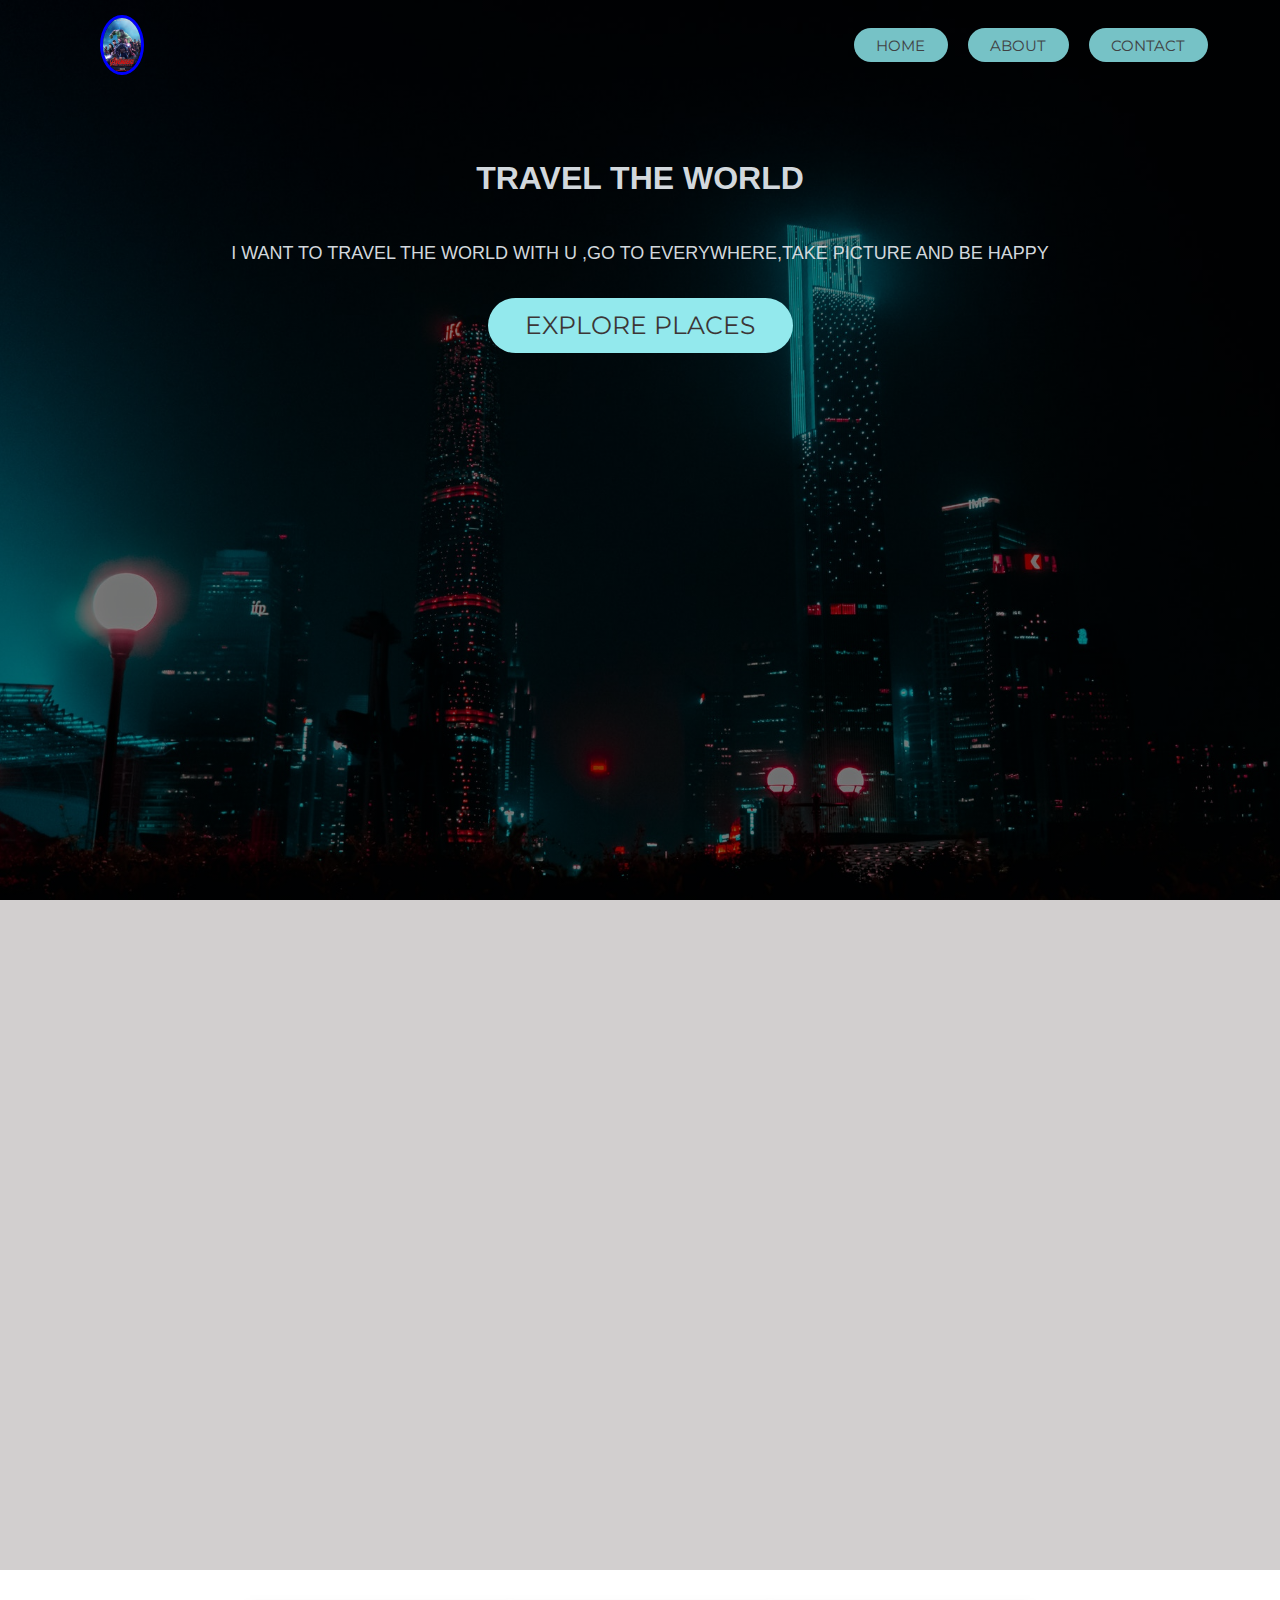
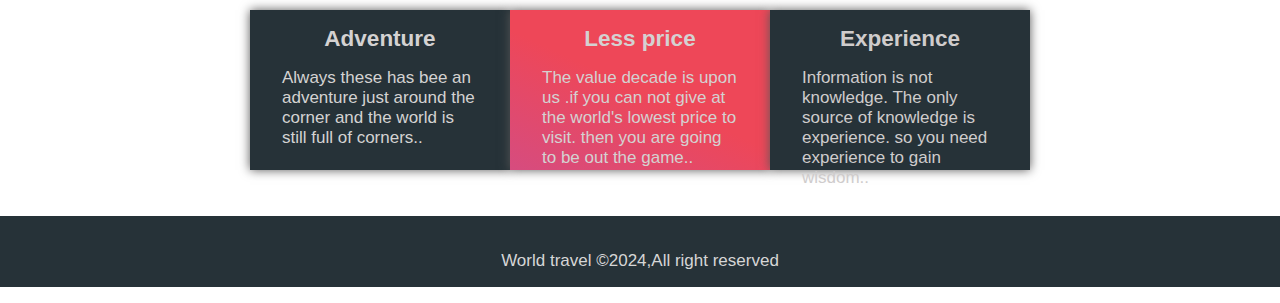
<file: index.html>
<!DOCTYPE html>
<html lang="en">
<head>
    <meta charset="UTF-8">
    <meta http-equiv="X-UA-Compatible" content="IE=edge">
    <meta name="viewport" content="width=device-width, initial-scale=1.0">
    <title>Travel website</title>
    <link rel="stylesheet" href="https://cdnjs.cloudflare.com/ajax/libs/font-awesome/6.2.1/css/all.min.css" integrity="sha512-MV7K8+y+gLIBoVD59lQIYicR65iaqukzvf/nwasF0nqhPay5w/9lJmVM2hMDcnK1OnMGCdVK+iQrJ7lzPJQd1w==" crossorigin="anonymous" referrerpolicy="no-referrer" />
    <link rel="stylesheet" href="./static/style.css">
</head>
<body>
    <header class="header">
 <nav class="navbar">
 <img src="./img/logo_4.jpeg" alt="" class="logo"> 
  <ul class="nav-items"  type="none">
  <li class="nav-item" ><a style="text-decoration:none ;" href="./index.html">Home</a></li>
  <li class="nav-item"><a style="text-decoration:none ;" href="./about.html">About</a></li>
  <li class="nav-item" ><a style="text-decoration:none ;" href="./contact.html">Contact</a></li>
</ul>
</nav>
<div class="content">
  <h1 class="heading">TRAVEL THE WORLD</h1>  
  <p>I want to travel the world with u ,go to everywhere,take picture and be happy</p>
  <a  style="text-decoration:none ;" href="#explore place" class="btn">Explore places</a>

</div>
</header>
<!-- for link explore place to feature section so use id  -->
<div class="features" id="explore place"> 
  <div class="feature-box feature1">
    <img src="./img/showcase-photo1.jpg" alt="" class="showcase1">
  </div>
  <div class="feature-box feature2">
    <span>NATURES</span>
    <p>Let us spend one day as deliberately as Nature, and not be thrown off track by every nutshell and mosquito's wing that falls on the rails. let company come and let company go, let the bells ring and the children cry <br>
The way to live in the present is to remember that "This too shall pass."  When you experience joy, remembering that "This too shall pass" helps you savor the here and now. <br>
<button type="button" class="button">Read more</button>
<a href="./about.html"></a>
    </p>
  </div>
  <div class="feature-box feature3">
    <span>NATURES</span>
   <p>Let us spend one day as deliberately as Nature, and not be thrown off track by every nutshell and mosquito's wing that falls on the rails.   let company come and let company go, let the bells ring and the children cry <br>
    The way to live in the present is to remember that "This too shall pass."  When you experience joy, remembering that "This too shall pass" helps you savor the here and now.</p>
<button type="button" class="button"> Read more</button>
<a href="./about.html"></a>
  </div>
  <div class="feature-box feature4">
    <img src="./img/showcase-photo3.jpg" alt="" class="showcase2">
  </div>
</div>

<div class="box-wrapper">
  <div class="wrap wrap1">
<h2 class="md-heading">Adventure</h2>
<p>Always these has bee an adventure just around the corner and the world is still full of corners..</p>
  </div>
  <div class="wrap wrap2">
<h2 class="md-heading">Less price</h2>
<p>The value decade is upon us .if you can not give at the world's lowest price to visit. then you are going to be out the game..</p>
  </div>
  <div class="wrap wrap3">
    <h2 class="md-heading">Experience</h2>
   <p>Information is not knowledge. The only source of knowledge is experience. so you need experience to gain wisdom..</p> 
  </div>
</div>

<footer class="footer">
  <div class="social-media-link">
    <i class="fab fa-facebook fa-2x"></i>
    <i class="fab fa-twitter fa-2x"></i>
    <i class="fab fa-instagram fa-2x"></i>
    <p>World travel &copy;2024,All right reserved</p>
  </div>
</footer>
</body>
</html>
</file>
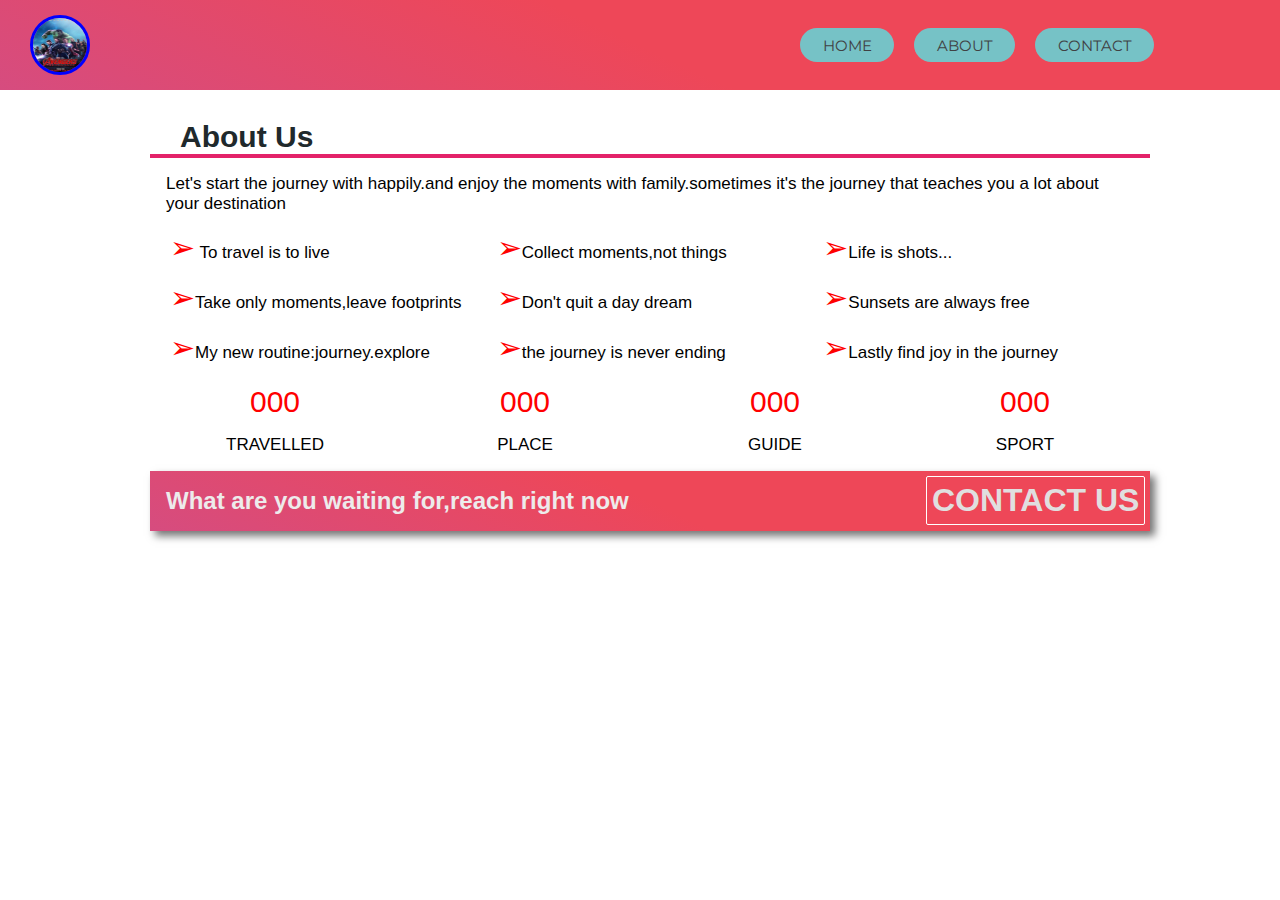
<file: about.html>
<!DOCTYPE html>
<html lang="en">

<head>
    <meta charset="UTF-8">
    <meta http-equiv="X-UA-Compatible" content="IE=edge">
    <meta name="viewport" content="width=device-width, initial-scale=1.0">
    <title>Travel website</title>
    <link rel="stylesheet" href="https://cdnjs.cloudflare.com/ajax/libs/font-awesome/6.2.1/css/all.min.css"
        integrity="sha512-MV7K8+y+gLIBoVD59lQIYicR65iaqukzvf/nwasF0nqhPay5w/9lJmVM2hMDcnK1OnMGCdVK+iQrJ7lzPJQd1w=="
        crossorigin="anonymous" referrerpolicy="no-referrer" />
    <link rel="stylesheet" href="./static/style.css">
</head>

<body>
    <div class="navbar2">
        <img src="./img/logo_4.jpeg" alt="" class="logo">
        <ul class="nav-items" type="none">
            <li class="nav-item"><a style="text-decoration:none ;" href="./index.html">Home</a></li>
            <li class="nav-item"><a style="text-decoration:none ;" href="./about.html">About</a></li>
            <li class="nav-item"><a style="text-decoration:none ;" href="./contact.html">Contact</a></li>
        </ul>
    </div>
    <section class="about">
        <div class="containers">
            <h1 class="about-heading border-heading">About Us</h1>
        </div>
        <div class="contents">
            <p>Let's start the journey with happily.and enjoy the moments with family.sometimes it's the journey that
                teaches you a lot about your destination</p>
            <div class="journey-feature">

                <div class="journey  journey1"><span>&#10146</span> To travel is to live </div>
                <div class="journey journey2"><span>&#10146</span>Collect moments,not things </div>
                <div class="journey journey3"><span>&#10146</span>Life is shots...</div>
                <div class="journey journey4"><span>&#10146</span>Take only moments,leave footprints</div>
                <div class="journey journey5"><span>&#10146</span>Don't quit a day dream</div>
                <div class="journey journey6"><span>&#10146</span>Sunsets are always free</div>

                <div class="journey journey7"><span>&#10146</span>My new routine:journey.explore</div>
                <div class="journey journey8"><span>&#10146</span>the journey is never ending</div>
                <div class="journey journey9"><span>&#10146</span>Lastly find joy in the journey </div>
            </div>
        
            <div class="counts">
                <div class="count-item count1">
                    <span>000</span>
                    <p>TRAVELLED</p>
                </div>
                <div class="count-item count2">
                <span>000</span>
                <p>PLACE</p>
                </div>
                <div class="count-item count3">
                    <span>000</span>
                    <p>GUIDE</p>
                </div>
                <div class="count-item count4">
                    <span>000</span>
                    <p>SPORT</p>
                </div>
            </div>
            <div class="banners">
                <div class="banner-item banner1">
                    
                    <p class="banner-line">What are you waiting for,reach right now</p>
                </div>
                <div class="banner-item banner2">
                    <a href="contact.html" class="btn-banner" >Contact Us</a>
                </div>
            </div>
        </div>
        </section>
</body>

</html>
</file>
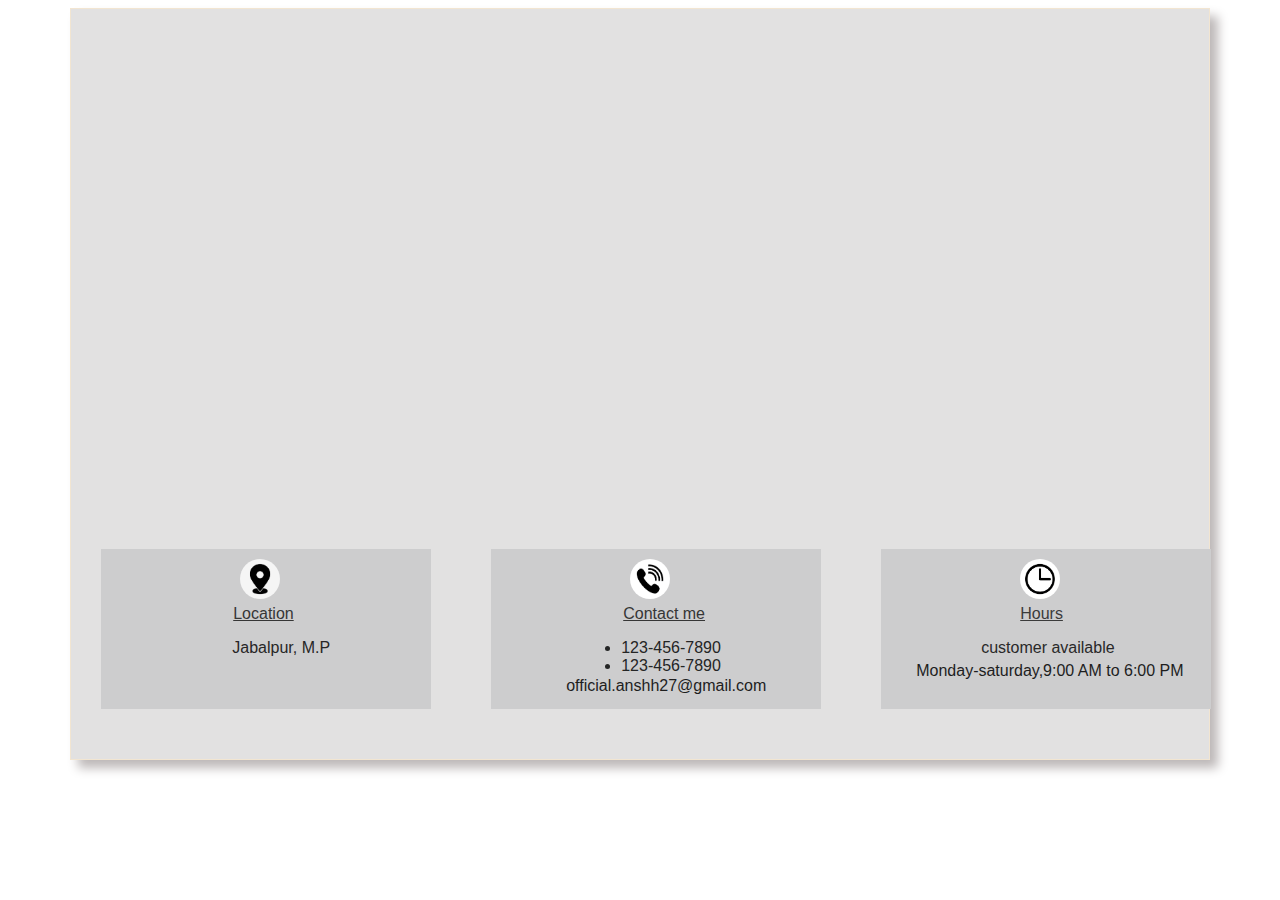
<file: contact.html>
<!DOCTYPE html>
<html lang="en">

<head>
    <meta charset="UTF-8">
    <meta http-equiv="X-UA-Compatible" content="IE=edge">
    <meta name="viewport" content="width=device-width, initial-scale=1.0">
    <title>Travel website </title>
    <style>
        /* ######main body###### */
        .contact {
            max-width: 1200px;
            width: 90%;
            height: 750px;       
             background: rgb(226, 225, 225); 
            border: 1px solid rgb(242, 229, 209);
            margin: auto;
            box-shadow: 8px 8px 10px rgb(189, 184, 184);

        }

        /* #######for subdivision######### */
        .form {
            display: grid;
            grid-template-columns: repeat(2, 1fr);
        }

        .part {
            width: 580px;
            height: 500px;
            /* border: 1px solid black; */
        }

        /* ######## for subdivision######## */
        .part1 {
            width: 600px;
            margin-left: 30px;
        }

        .part2 {
            width: 500px;
            margin-left: 30px;
            transform: translateX(200%);
            animation: photo-animation 1s ease-in-out forwards;

        }

        .company {
            width: 600px;
            height: 500px;
            transform: translateX(-200%);
            animation: photo-animation 1s ease-in-out forwards;

        }

        span {
            color: rgb(240, 14, 184);
        }

        h2 {
            text-align: center;
            margin-top: 5px;
        }

        label {
            margin-left: 50px;
            font-size: 20px;
        }

        .text {
            margin-left: 50px;
            width: 444px;
            height: 30px;
            background: rgb(226, 225, 225);
            border-top: hidden;
            border-left: hidden;
            border-right: hidden;
            margin: 10px 50px;
            transition: all 0.5s ease-in;

        }

        .text:hover {

            color: rgb(26, 25, 25);
            background: rgb(160, 238, 238);
        }

        textarea {
            margin-left: 50px;
        }

        .btn {
            margin-left: 50px;
            width: 448px;
            margin-top: 5px;
            height: 30px;
            opacity: 0.7;
            cursor: pointer;
            background: rgb(6, 198, 211);
            transition: all 0.5s ease-in;

        }

        .btn:hover {
            opacity: 1;
        }

        /* ####### for bottom##### */
        .bottom {
            display: grid;
            grid-template-columns: repeat(3, 1fr);
        }

        .parts {
            width: 330px;
            height: 160px;
            margin: 40px 30px;
             background: rgb(205, 205, 206);
            transition: all 0.5s ease-in;


        }

        .parts:hover {
            border: 1px solid rgb(15, 171, 249);
            box-shadow: 6px 6px 10px rgb(8, 172, 242);

        }
        
        
        @keyframes photo-animation{
            100%{
                transform:translate(0) ;
            }
        }

        .location {
            width: 40px;
            height: 40px;
            border-radius: 50%;
            margin-top: 10px;
            margin-left: 42%;
            cursor: pointer;

        }

        p {
            margin-left: 40%;
            margin-top: 2px;
            font-family: Arial, Helvetica, sans-serif;
            color: rgb(54, 54, 54);
        }

        .address {
            margin-left: 30px;
            text-align: center;
            font-family: Arial, Helvetica, sans-serif;
            color: rgb(39, 38, 38);
        }

        li {
            margin-left: 90px;
            font-family: Arial, Helvetica, sans-serif;
            color: rgb(36, 37, 37);
        }

        .email {
            margin-left: 35px;
            color: rgb(30, 30, 30);
            font-family: Arial, Helvetica, sans-serif;
        }
     .hour{
        margin-left: 139px;
        font-family: Arial, Helvetica, sans-serif;
        color: rgb(59, 59, 59);
    }
    .amit{
        margin-left: 100px;
        margin-bottom: 5px;
        font-family: Arial, Helvetica, sans-serif;
        color: rgb(41, 41, 41);
    }
    </style>
</head>

<body>
    <div class="contact">
        <div class="form">
            <div class="part part1">
                <img src="./img/company2.jpeg" alt="" class="company">
            </div>
            <!-- ######form#### -->
            <div class="part part2">
                <h2><u> CONTACT WITH<span> ME</u></span></h2>
                <label for="Name">First name</label><br>
                <input type="text" placeholder="please enter your first name..." class="text" r><br>
                <label for="Name">Last name</label><br>
                <input type="text" placeholder="please enter your last name..." class="text"><br>
                <label for="Email">Email </label><br>
                <input type="email" placeholder="please enter your email..." class="text"><br>
                <label for="number">Mobile number</label><br>
                <input type="text" placeholder="please enter your mobile number.." class="text"><br>
                <label for="textarea">Message</label><br>
                <textarea name="textarea" id="" cols="58" rows="4"></textarea><br>
                <button type="submit" class="btn">Register</button>

            </div>
        </div>
        <!-- for bottom -->
        <div class="bottom">
            <div class=" parts part3">
                <img src="./img/location2.png" alt="" class="location">
                <p><u>Location</u> </p>
                <p class="address">Jabalpur, M.P</p>
            </div>
            <div class=" parts part4">
                <img src="./img/call.png" alt="" class="location">
                <p><u>Contact me</u> </p>
                <ul>
                    <li>123-456-7890</li>
                    <li>123-456-7890</li>
                    <p class="email"> official.anshh27@gmail.com </p>
                </ul>
            </div>
            <div class=" parts part5">
                <img src="./img/clock3.jpg" alt="" class="location">
                <p class="hour"><u>Hours</u> </p>
                    <p class="amit"> customer available </p>
                <p class="email">Monday-saturday,9:00 AM to 6:00 PM</p>
                
            </div>
        </div>

    </div>
</body>

</html>
</file>
<file: static/style.css>
@import url('https://fonts.googleapis.com/css2?family=Montserrat:wght@200;300;500;700&family=Playfair+Display:ital@0;1&family=Poppins:wght@100&display=swap'); 

*{
    margin:0;
    padding: 0;
    box-sizing: border-box;
}
body{
    font-family:'Montserrat', sans-serif ;
}
span{
    color: red;
    font-size: 30px;
}
.navbar{
    margin-left: 70px;
    margin-right: 70px;

}
/* for responsive */
.container{
    max-width: 1200px;
    width: 90%;
    margin: 0 auto;
}

/*######### for body######## */
.header{
  height: 100vh;
  background: linear-gradient(rgba(0,0,0,0.5), rgba(0,0,0,0.5)),url(../img/header-image.jpg);
  background-position: center;
  background-size: cover;
  background-repeat: no-repeat;
}
/* ########navbar styling ######## */
.logo{
    width: 60px;
    height: 60px;
    border-radius: 50%;
    margin-top: 15px;
    margin-left: 30px;
    border: 3px solid blue;
}
.navbar{
    display: flex;
    justify-content: space-between;
    /* border: 2px solid rgb(6, 15, 57); */
  
}
.nav-items{
display: flex;
margin-right: 30px;
margin-top: 5px;
font-size: 30px;
margin: 18px;
}
.nav-item{
margin: 18px;
font-size: 20px;
text-transform: uppercase;
}
.nav-item{
display: inline-block;
padding: 0.5em 1.5em;
text-transform: uppercase;
margin:10px;
font-size: 15px;
background-color: rgb(118, 194, 198);
border-radius: 60px;
}
.nav-item:hover{
 background-color:rgb(5, 175, 214);
}
nav{
     border-radius: 60px;  
}
.nav-item a{
    color: rgb(64, 65, 67);
}
.navbar a:hover{
    border-bottom: 1px solid rgb(5, 24, 234);   
}
/*############main container styling##########  */
.heading{
    color: rgb(210, 216, 221);
    font-family: Arial, Helvetica, sans-serif;
    font-weight: bold;

}
.content{
    text-align: center;
    padding: 20px;
    margin-top: 50px;

}
.content p{
    color: rgb(210, 216, 221);
    font-family: Arial, Helvetica, sans-serif;
    font-size: 18px;
    text-transform: uppercase;
    margin-bottom: 5px;
    margin-top: 30px;
}
.btn{
    display: inline-block;
    padding: 0.5em 1.5em;
    text-transform: uppercase;
    margin: 0.5em 0;
    font-size: 25px;
    color: rgb(60, 54, 54);
    background-color: rgb(147, 233, 237);
    border-radius: 60px;
    transition: all 0.5s ease-out;
}
.btn:hover{
    color:rgb(15, 14, 14);
    background-color:rgb(5, 175, 214);
}
/* #########feature section######## */
.features{
    max-width: 1344px;
    height: 670px;
   margin-top: 40px;
    display: grid;
    margin-top:0 ;
    background: rgb(210, 207, 207);
    grid-template-columns: repeat(2,1fr);
    row-gap: 10px;
    
    
}
.feature-box{
width: 600px;
height: 250px;
margin: auto;
margin-top: 40px;
background: rgb(253, 251, 251);
box-shadow: 0px 0px 10px gray;

/* row-gap: 20px;border: 1px solid black; */

}
.feature1:hover{
    height: 260px;
}
.feature2:hover{
    height: 260px;
}
.feature3:hover{
    height: 260px;
}
.feature4:hover{
    height: 260px;
}
.feature1{
    margin-right: 5px;
    transition: all 0.5s ease-in;
    transform: translateX(-150%);
    animation: feature-box-animation 1s ease-in-out forwards;
}
.feature2{
    margin-left: 5px;
    font-size: 15px;
    color: rgb(32, 33, 33);
    padding: 10px;
    text-align: center;
    transition: all 0.5s ease-in;
    transform: translateX(150%);
    animation: feature-box-animation 1s ease-in-out forwards;
}
.feature3{
    margin-right: 5px;
    font-size: 15px;
    color: rgb(32, 33, 33);
    padding: 0px 10px;
    text-align: center;
    transition: all 0.5s ease-in;
    transform: translateX(-150%);
    animation: feature-box-animation 1s ease-in-out forwards;
}
.feature4{
    margin-left: 5px;
    transition: all 0.5s ease-in;
    transform: translateX(150%);
    animation: feature-box-animation 1s ease-in-out forwards;
}
@keyframes feature-box-animation{
100%{
    transform: translate(0);
}
}
.showcase1{
    width: 600px;
    height: 250px;
}
.showcase2{
    width: 600px;
    height: 250px;
}
.button{
    display: inline-block;
    padding: 0.5em 1.0em;
    margin: 0.5em 0;
    font-size: 15px;
    border: none;
    margin-top: 6px;
    color: rgb(60, 54, 54);
    background-color: rgb(147, 233, 237);
    border-radius: 60px;
    transition: all 0.5s ease-out;
}
.button:hover{
    color:rgb(15, 14, 14);
    background-color:rgb(5, 175, 214);
}
/* #######features section bottom######### */
.box-wrapper{
 display: flex;
 height: 230px;
}
.wrap{
    margin: auto;
    width: 300px;
    height: 160px;
    margin-top: 40px;
    box-shadow: 0px 0px 10px rgb(88, 87, 87);

}
.wrap,p{
    padding: 16px;
    font-family: Arial, Helvetica, sans-serif;
    font-size: 15px;
}
.wrap1{
 margin-left: 250px;
 background: #263238;
 color: rgb(212, 210, 210);

}
.wrap2{
background:linear-gradient(25deg,#d64c7f,#ee4758 50%) ;
color: rgb(212, 209, 209);
}
.wrap3{
    margin-right: 250px;
    background: #263238;
    color: rgb(207, 204, 204);
}
.md-heading{
    text-align: center;
}
/* #######social media link###### */
.footer{
 
    background: #263238;
    color: rgb(214, 214, 214);
    text-align: center;
}
.social-media-link,i{
margin: 1rem;
cursor: pointer;
}
/* #########styling About page########## */


.navbar2{
    display: flex;
    background:linear-gradient(25deg,#d64c7f,#ee4758 50%) ;
}
.nav-items{
float: left;
margin-left: 700px;
}
.about-heading{
    padding-top: 30px;
    padding-left: 30px;
    font-size: 30px;
    color:#20292c;
    font-family: Arial, Helvetica, sans-serif;
    margin-left: 150px;
}

.border-heading{
    border-bottom:4px solid #e32269;
    width: 1000px;
}
.contents{
    width: 1000px;
    margin-left:150px ;
    /* border: 1px solid rgb(43, 43, 43); */
}
.contents,p{
    font-size: 17px;
    font-family:  Arial, sans-serif;
}
.journey{
    width: 300px;
    height: 40px;
    /* border: 1px solid black; */
}
.journey-feature{
    display: grid;
    margin-left: 20px;
    row-gap: 10px;
    grid-template-columns: repeat(3,1fr);
}
/* .counts{
border: 1px solid black;
} */
.count-item{
    float: left;
    width: 25%;
    margin-top: 15px;
    text-align: center;
}
.counts::after{
    content: '';
    display: block;
    clear: both;
}
/* ####### banner styling page######## */
.banners{
    background:linear-gradient(25deg,#d64c7f,#ee4758 50%) ;
    color: rgb(237, 235, 235);
    box-shadow: 5px 5px 8px rgb(116, 116, 116);
}
.banner1{
width: 60%;
float: left;
}
.banner-line{
 font-weight: 700;
 font-size: 1.5rem;
 font-family: Arial, Helvetica, sans-serif;
}
.banner2{
width: 40%;
float:right ;
}
.banners::after{
content: '';
display: block;
clear: both;
}
.btn-banner{
     margin-top: 5px; 
    margin-left: 176px;
    text-align: center;
    padding: 5px 5px;
    display: inline-block;
    color: rgb(224, 223, 223);
    border-radius: 2px;
    font-size: 2rem;
    font-weight: 700;
    text-decoration: none;
     border: 1px solid white; 
    text-transform: uppercase;
}
</file>
